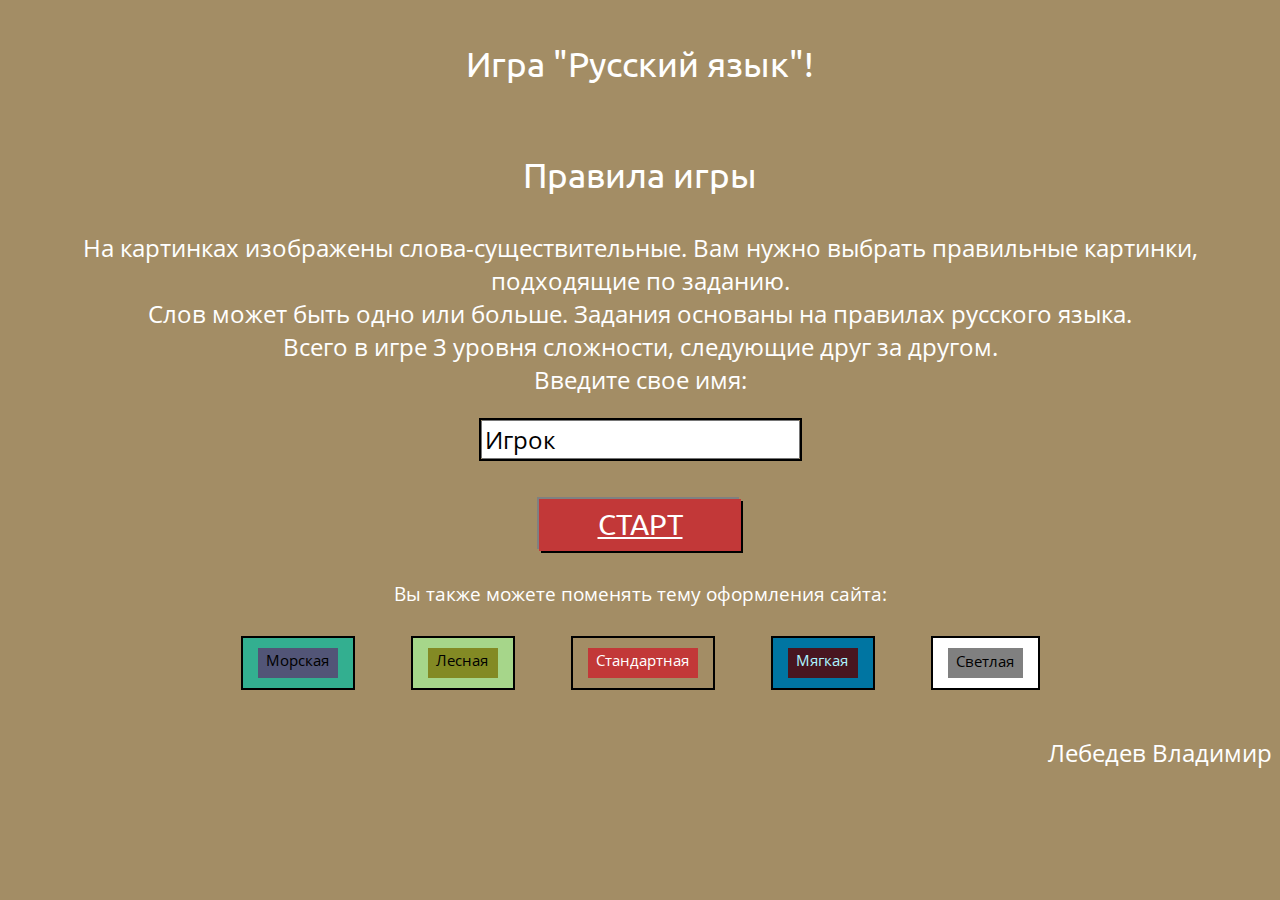
<file: index.html>
<!DOCTYPE html>
<html>
<head>
    <meta charset="utf-8" />
    <title>Добро пожаловать!</title>
    <link rel="icon" href="img/website_icon.png">
    <meta name="viewport" content="width=device-width, initial-scale=1.0">
    <link href="css/style.css" rel="stylesheet" type="text/css" />
    <link href="css/start.css" rel="stylesheet" type="text/css" />
</head>
<body>
    <div class="container">
        
        <div class="header">
            <p class="head">Игра "Русский язык"!</p>
        </div>
        <div class="content">
            <p class="head">Правила игры</p>
            <p class="text">На картинках изображены слова-существительные. Вам нужно выбрать правильные картинки, подходящие по заданию. <br> Слов может быть одно или больше. Задания основаны на правилах русского языка. <br> Всего в игре 3 уровня сложности, следующие друг за другом. <br> Введите свое имя:</p>
            <div class="press_container">
                <input id="input" type="text" value="Игрок" class="text">
            </div>
            <div class="press_container">
                <a href="pages/level1.html" class="press action"> СТАРТ </a>
            </div>
            <p class="text" style="margin-top: -10px; font-size: 14pt;">Вы также можете поменять тему оформления сайта:</p>
            <div class="press_container theme_container">
                <div class="theme_bar" id="marine"></div>
                <div class="theme_bar" id="forest"></div>
                <div class="theme_bar" id="default"></div>
                <div class="theme_bar" id="soft"></div>
                <div class="theme_bar" id="light"></div>
            </div>
        </div>
        <footer class="footer">
            <p class="text">Лебедев Владимир</p>
        </footer>
        <script src="scripts/data.js"></script>
    </div>
</body>
</html>
</file>
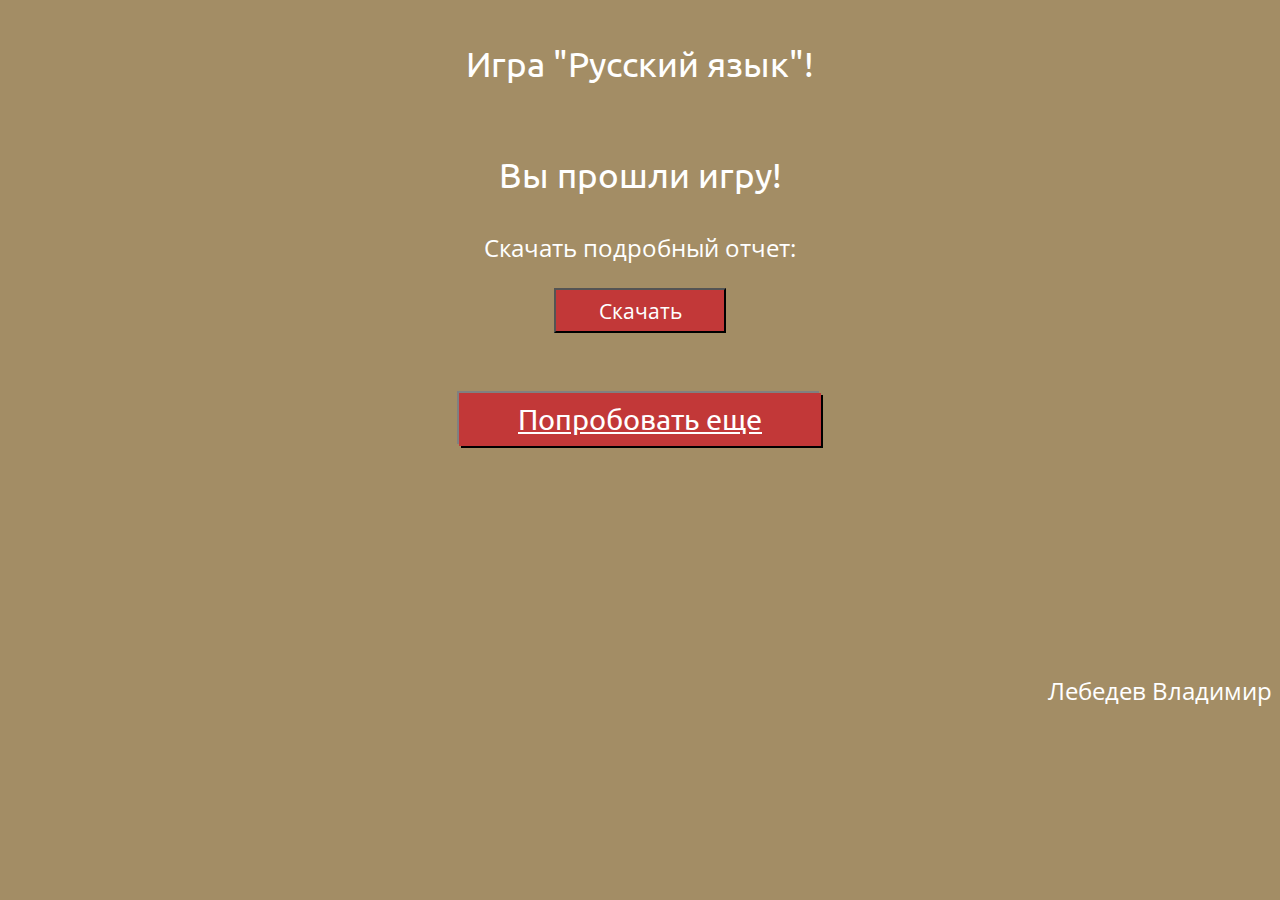
<file: pages/final.html>
<!DOCTYPE html>
<html>
<head>
    <meta charset="utf-8" />
    <title>Результаты</title>
    <link rel="icon" href="../img/website_icon.png">
    <meta name="viewport" content="width=device-width, initial-scale=1.0">
    <link href="../css/style.css" rel="stylesheet" type="text/css" />
    <!-- <link rel="stylesheet" href="https://fonts.googleapis.com/css?family=Open+Sans|Roboto|Ubuntu"/> -->
</head>
<body style="min-width: 900px;">
    <div class="container">
        
        <div class="header">
            <p class="head">Игра "Русский язык"!</p>
        </div>
        <div class="content">
            <p class="head">Вы прошли игру!</p>
            <p class="text" id="area"></p>
            <p class="text">Скачать подробный отчет:</p>
            <div class="press_container">
                <button type="button" class="press" id="btnSave">Скачать</button>
            </div>
            <div class="press_container">
                <a href="../index.html" class="press action"> Попробовать еще </a>
            </div>
        </div>
        <footer class="footer">
            <p class="text">Лебедев Владимир</p>
        </footer>
        <script src="../scripts/result.js"></script>
    </div>
</body>
</html>
</file>
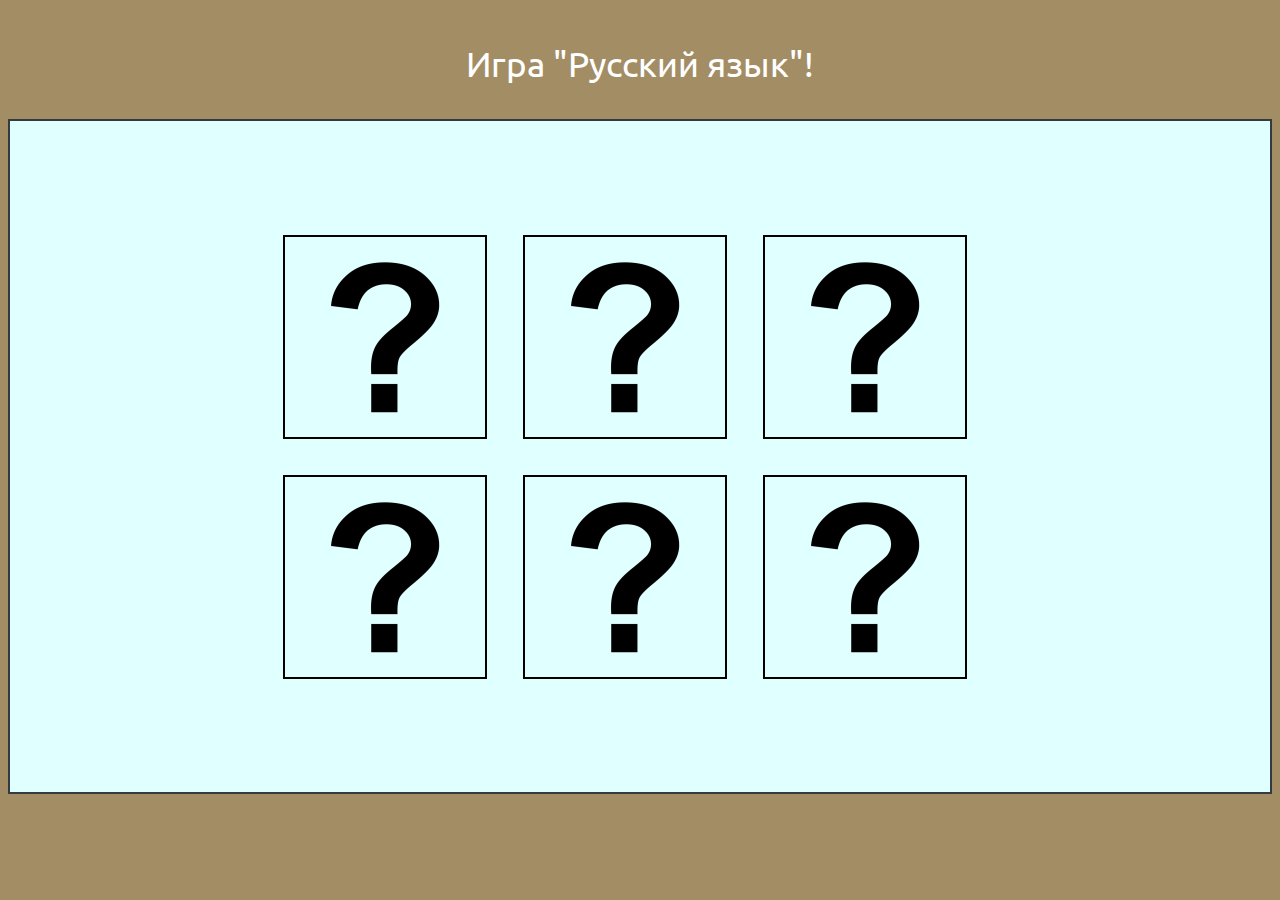
<file: pages/level1.html>
<!DOCTYPE html>
<html>
<head>
    <meta charset="utf-8" />
    <title>Уровень 1</title>
    <link rel="icon" href="../img/website_icon.png">
    <meta name="viewport" content="width=device-width, initial-scale=1.0">
    <link href="../css/style.css" rel="stylesheet" type="text/css" />
    <link href="../css/level1.css" rel="stylesheet" type="text/css" />
</head>
<body>
    <img src="../img/success.png" class="reaction" id="success">
    <img src="../img/failure.png" class="reaction" id="failure">
    <div class="container">
        
        <div class="header">
            <p class="head">Игра "Русский язык"!</p>
        </div>
        <div class="content game_content">
            <div class="level level1">
                <div class="level1_content">
                    <div class="pic" id="1">
                        <img src="../img/default.png" class="pic_content"/>
                    </div>
                    <div class="pic" id="2">
                        <img src="../img/default.png" class="pic_content"/>
                    </div>
                    <div class="pic" id="3">
                        <img src="../img/default.png" class="pic_content"/>
                    </div>
                    <div class="pic" id="4">
                        <img src="../img/default.png" class="pic_content"/>
                    </div>
                    <div class="pic" id="5">
                        <img src="../img/default.png" class="pic_content"/>
                    </div>
                    <div class="pic" id="6">
                        <img src="../img/default.png" class="pic_content"/>
                    </div>
                </div>
                <script src="../scripts/logic.js"></script>
            </div>
        </div>
        <footer class="footer">
        </footer>

    </div>
</body>
</html>
</file>
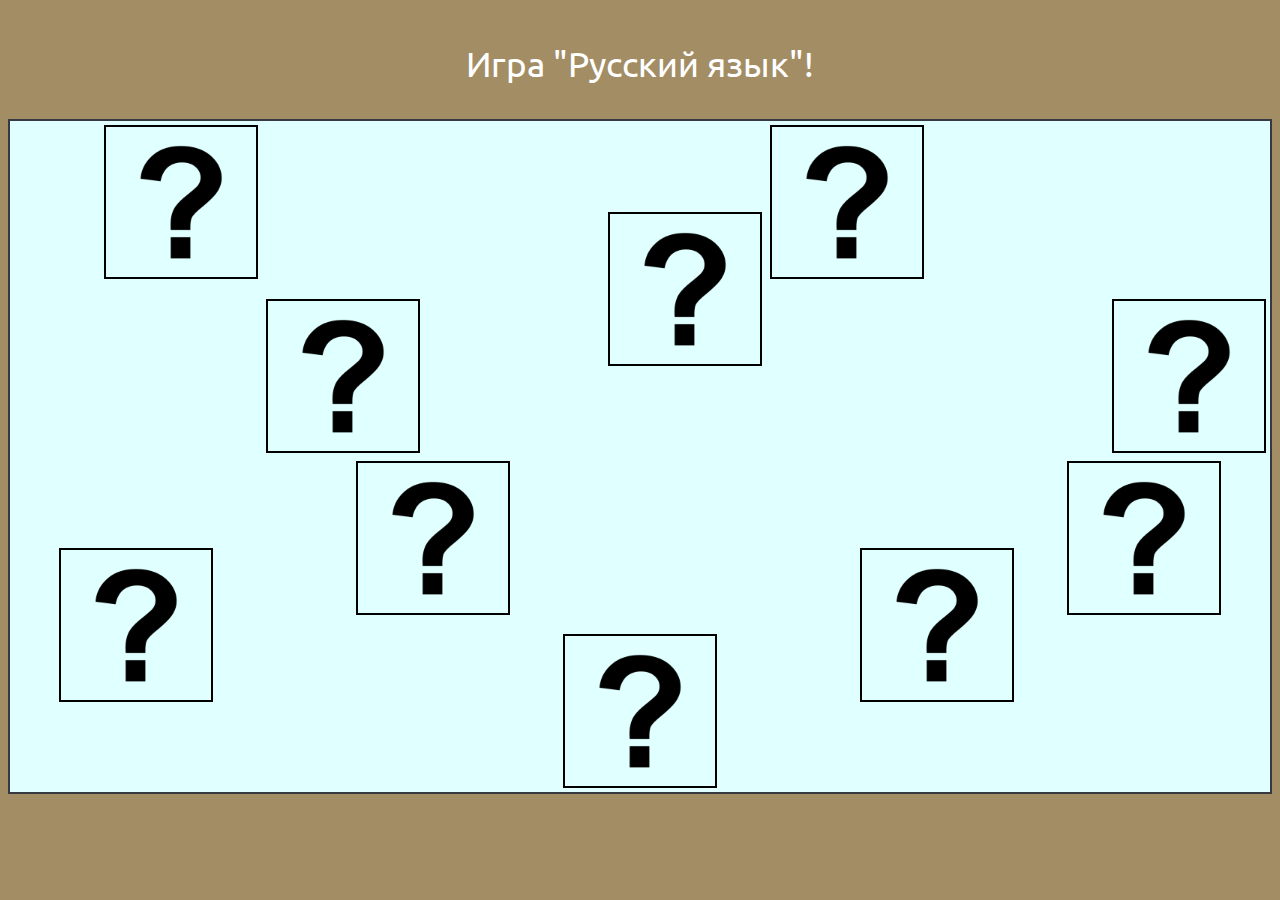
<file: pages/level2.html>
<!DOCTYPE html>
<html>
<head>
    <meta charset="utf-8" />
    <title>Уровень 2</title>
    <link rel="icon" href="../img/website_icon.png">
    <meta name="viewport" content="width=device-width, initial-scale=1.0">
    <link href="../css/style.css" rel="stylesheet" type="text/css" />
    <link href="../css/level2.css" rel="stylesheet" type="text/css" />
</head>
<body>
    <img src="../img/success.png" class="reaction" id="success">
    <img src="../img/failure.png" class="reaction" id="failure">
    <div class="container">
        
        <div class="header">
            <p class="head">Игра "Русский язык"!</p>
        </div>
        <div class="content game_content">
            <div class="level level2">
                <div class="section">
                    <div class="pic" id="1">
                        <img src="../img/default.png" class="pic_content"/>
                    </div>
                </div>
                <div class="section">
                    <div class="pic" id="2">
                        <img src="../img/default.png" class="pic_content"/>
                    </div>
                </div>
                <div class="section">
                    <div class="pic" id="3">
                        <img src="../img/default.png" class="pic_content"/>
                    </div>
                </div>
                <div class="section">
                    <div class="pic" id="4">
                        <img src="../img/default.png" class="pic_content"/>
                    </div>
                </div>
                <div class="section">
                    <div class="pic" id="5">
                        <img src="../img/default.png" class="pic_content"/>
                    </div>
                </div>
                <div class="section">
                    <div class="pic" id="6">
                        <img src="../img/default.png" class="pic_content"/>
                    </div>
                </div>
                <div class="section">
                    <div class="pic" id="7">
                        <img src="../img/default.png" class="pic_content"/>
                    </div>
                </div>
                <div class="section">
                    <div class="pic" id="8">
                        <img src="../img/default.png" class="pic_content"/>
                    </div>
                </div>
                <div class="section">
                    <div class="pic" id="9">
                        <img src="../img/default.png" class="pic_content"/>
                    </div>
                </div>
                <div class="section">
                    <div class="pic" id="10">
                        <img src="../img/default.png" class="pic_content"/>
                    </div>
                </div>
                <script src="../scripts/level2_3.js"></script>
                <script src="../scripts/logic.js"></script>
            </div>
        </div>
        <footer class="footer">
        </footer>

    </div>
</body>
</html>
</file>
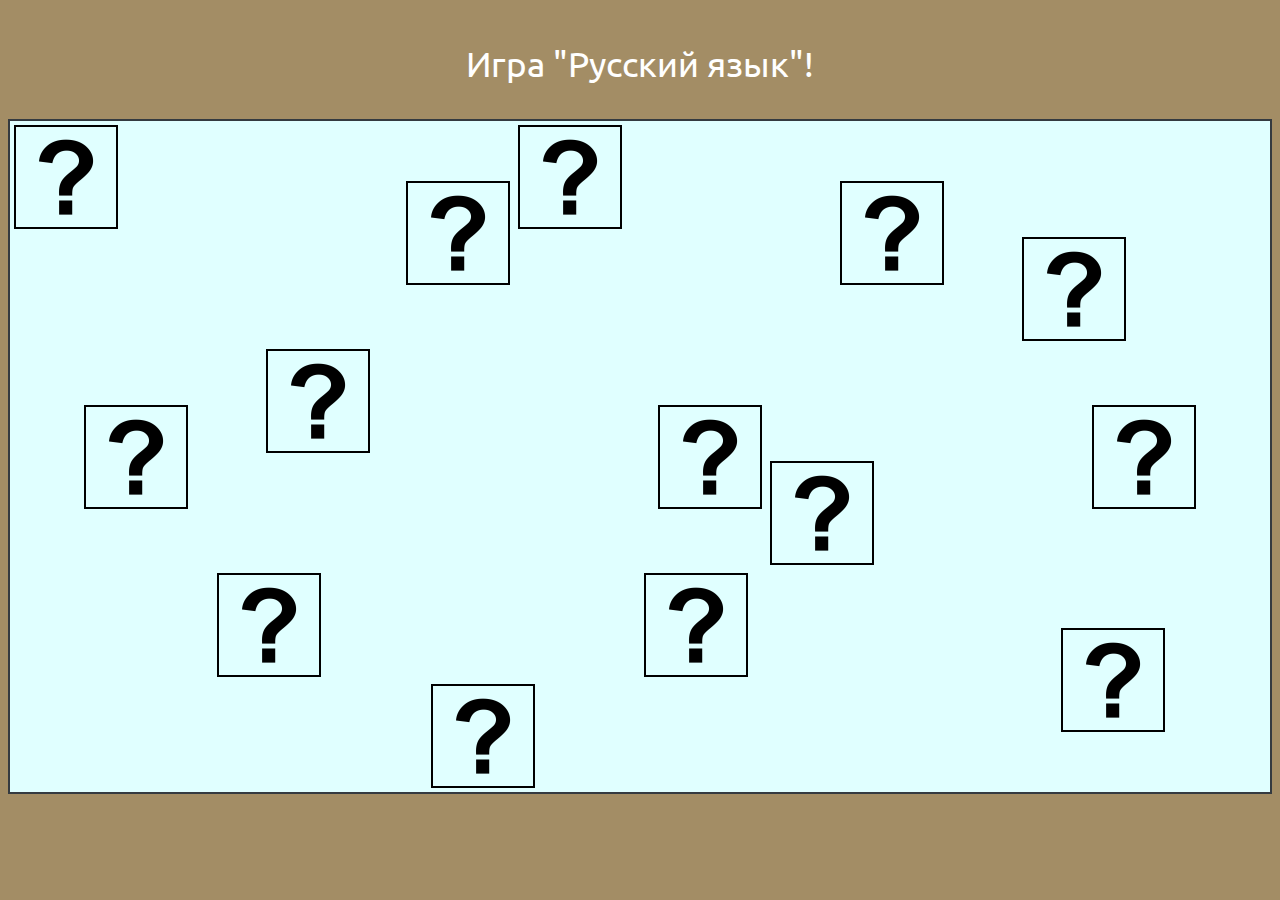
<file: pages/level3.html>
<!DOCTYPE html>
<html>
<head>
    <meta charset="utf-8" />
    <title>Уровень 3</title>
    <link rel="icon" href="../img/website_icon.png">
    <meta name="viewport" content="width=device-width, initial-scale=1.0">
    <link href="../css/style.css" rel="stylesheet" type="text/css" />
    <link href="../css/level3.css" rel="stylesheet" type="text/css" />
</head>
<body>
    <img src="../img/success.png" class="reaction" id="success">
    <img src="../img/failure.png" class="reaction" id="failure">
    <div class="container">
        
        <div class="header">
            <p class="head">Игра "Русский язык"!</p>
        </div>
        <div class="content game_content">
            <div class="level level3">
                <div class="section">
                    <div class="pic" id="1">
                        <img src="../img/default.png" class="pic_content"/>
                    </div>
                </div>
                <div class="section">
                    <div class="pic" id="2">
                        <img src="../img/default.png" class="pic_content"/>
                    </div>
                </div>
                <div class="section">
                    <div class="pic" id="3">
                        <img src="../img/default.png" class="pic_content"/>
                    </div>
                </div>
                <div class="section">
                    <div class="pic" id="4">
                        <img src="../img/default.png" class="pic_content"/>
                    </div>
                </div>
                <div class="section">
                    <div class="pic" id="5">
                        <img src="../img/default.png" class="pic_content"/>
                    </div>
                </div>
                <div class="section">
                    <div class="pic" id="6">
                        <img src="../img/default.png" class="pic_content"/>
                    </div>
                </div>
                <div class="section">
                    <div class="pic" id="7">
                        <img src="../img/default.png" class="pic_content"/>
                    </div>
                </div>
                <div class="section">
                    <div class="pic" id="8">
                        <img src="../img/default.png" class="pic_content"/>
                    </div>
                </div>
                <div class="section">
                    <div class="pic" id="9">
                        <img src="../img/default.png" class="pic_content"/>
                    </div>
                </div>
                <div class="section">
                    <div class="pic" id="10">
                        <img src="../img/default.png" class="pic_content"/>
                    </div>
                </div>
                <div class="section">
                    <div class="pic" id="11">
                        <img src="../img/default.png" class="pic_content"/>
                    </div>
                </div>
                <div class="section">
                    <div class="pic" id="12">
                        <img src="../img/default.png" class="pic_content"/>
                    </div>
                </div>
                <div class="section">
                    <div class="pic" id="13">
                        <img src="../img/default.png" class="pic_content"/>
                    </div>
                </div>
                <div class="section">
                    <div class="pic" id="14">
                        <img src="../img/default.png" class="pic_content"/>
                    </div>
                </div>
                <script src="../scripts/level2_3.js"></script>
                <script src="../scripts/logic.js"></script>
            </div>
        </div>
        <footer class="footer">
        </footer>

    </div>
</body>
</html>
</file>
<file: css/style.css>
body{
    background-color: rgb(163,141,101);
}
a{
    margin-top: 20px;
    margin-bottom: 40px;
    box-shadow: -2px -2px 0px 0px grey, 2px 2px 0px 0px black;
    /*box-shadow: -1px 0px 0px 1px grey, 1px 0px 0px 1px black, 0px -1px 0px 1px grey, 0px 1px 0px 1px black;*/
}

input{
    margin-top: 0px;
    margin-bottom: 20px;
}

.container{
    display: flex;
    flex-flow: column;
}

.header{
    order: 1;
    color: white;
    flex: 0 1 10vh;
}

.help_box{

}

.help{
    margin-left: 2vw; 
    margin-top: -30px;
    height: 190px;
    width: 250px;
}

.head{
    font-family: 'Ubuntu', serif;
    font-size: 26pt;
}
.text{
    font-family: 'Open Sans', serif;
    font-size: 18pt;
}

p{
    text-align: center;
}

.content{
    order: 2;
    color: white;
    flex: 1 1 60vh;
}

.footer{
    order: 3;
    flex: 0 1 4vh;
    color: white;
}

.footer p{
    text-align: right;
    margin-top: 15px;
}

.level{
    border: 2px solid rgb(52,58,64);
    background-color: lightcyan;
    flex-grow: 4;
    flex-shrink: 8;
    flex-basis: 80%;
    order: 1;
    min-height: 500px;
    min-width: 850px;
}

.game_content{
    display: flex;
    flex-flow: row nowrap;
    flex: 1 1 75vh;
}

.aside{
    flex-basis: 20%;
    min-width: 8em;
    min-height: 100%;
    flex-grow: 1;
    flex-shrink: 1;
    order: 2;
}

.press_container{
    display: flex;
    justify-content: center;
    align-items: center;
}

.press{
    font: 16pt 'Open Sans', serif;
    color: white;
    background-color: rgb(194, 56, 56);
    padding: 0.3em 2em;
    position: relative;
    margin-bottom: 40px;
}

.action{
    font: 22pt 'Ubuntu', serif;
}

.pic_content{
    height: inherit;
    width: inherit;
}

.reaction{
    display: none;
    position: absolute;
    z-index: 6;
    margin-top: 9%;
    margin-left: 22%;
    width: 65vh;
    height: 65vh;
    opacity: 0%;
}

.anim{
    animation-name: success;
    animation-duration: 4s;
    animation-iteration-count: 1;
}

@keyframes success{
  0%{
      opacity: 0%;
  }
  50%{
      opacity: 100%;
  }
  100%{
      opacity: 0%;
  }
}


@media all and (max-width: 1170px) {
    .game_content{
        flex-flow: column nowrap;
    }
    .level{
        order: 3;
    }
    .reaction{
        margin-top: 37%;
        margin-left: 13%;
        width: 70vw;
        height: 70vw;
    }
    .help_box{
        width: 100%;
        display: flex;
        justify-content: center;
        margin-bottom: 15px;
    }
    .help{
        width: 368px;
        height: 316px;
    }
}

@font-face {
    font-family: "Open Sans";  
    src: url("../fonts/OpenSans.ttf") format("truetype"); 
    font-style: normal; 
    font-weight: normal;
}
     
@font-face{
    font-family: "Ubuntu";
    src: url("../fonts/Ubuntu.ttf") format("truetype");
    font-style: normal; 
    font-weight: normal; 
}
</file>
<file: css/start.css>
body{
    min-width: 900px;
}

input{
    outline: 2px solid black;
}

.theme_container{
    height: 6em;
    min-width: 900px;
}

.theme_bar{
    margin-top: -20px;
    margin-left: 30px;
    margin-right: 30px;
    height: 50px;
    font: 11pt 'Open Sans', serif;
    outline: 2px solid black;
    cursor: pointer;
}


#marine{
    background-color: #33af90;
    width: 110px;
}
#marine::after{
    content: "Морская";
    color: black;
    position: relative;
    display: block;
    left: 23px;
    bottom: 18px;
}
#marine::before{
    content: " ";
    display: block;
    position: relative;
    height: 30px;
    width: 80px;
    top: 10px;
    left: 15px;
    background-color: #525577;
}

#forest{
    background-color: #a6d68a;
    width: 100px;
}
#forest::after{
    content: "Лесная";
    color: black;
    position: relative;
    display: block;
    left: 23px;
    bottom: 18px;
}
#forest::before{
    content: " ";
    display: block;
    position: relative;
    height: 30px;
    width: 70px;
    top: 10px;
    left: 15px;
    background-color: #838a24;
}

#default{
    background-color: rgb(163,141,101);
    width: 140px;
}
#default::after{
    content: "Стандартная";
    color: #FFFFFF;
    position: relative;
    display: block;
    left: 23px;
    bottom: 18px;
}
#default::before{
    content: " ";
    display: block;
    position: relative;
    height: 30px;
    width: 110px;
    top: 10px;
    left: 15px;
    background-color: rgb(194, 56, 56);
}

#soft{
    background-color: #0075A2;
    width: 100px;
}
#soft::after{
    content: "Мягкая";
    color: #ADF5FF;
    position: relative;
    display: block;
    left: 23px;
    bottom: 18px;
}
#soft::before{
    content: " ";
    display: block;
    position: relative;
    height: 30px;
    width: 70px;
    top: 10px;
    left: 15px;
    background-color: #481620;
}

#light{
    background-color: white;
    width: 105px;
}
#light::after{
    content: "Светлая";
    color: black;
    position: relative;
    display: block;
    left: 23px;
    bottom: 17px;
}
#light::before{
    content: " ";
    display: block;
    position: relative;
    height: 30px;
    width: 75px;
    top: 10px;
    left: 15px;
    background-color: grey;
}
</file>
<file: css/level1.css>
.level1{
    display: flex;
    justify-content: center;
    align-items: center;
}

.level1_content{
    display: flex;
    flex-flow: row wrap;
    max-width: 750px;
}

.pic{
    height: 200px;
    width: 200px;
    margin: 20px;
    outline: 2px solid black;
    overflow: hidden;
}

.selected{
    outline: 4px solid blue;
}

.pic:hover{
    outline-width: 6px;
}
</file>
<file: css/level2.css>
.level2{
    display: flex;
    flex-flow: row wrap;
}

.section{
    min-height: 150px;
    min-width: 150px;
    flex: 1 1 18%;
    padding: 6px;
    display: flex;
}

.pic{
    height: 150px;
    width: 150px;
    outline: 2px solid black;
    overflow: hidden;
    display: block;
    position: relative;
}

.selected{
    outline: 4px solid blue;
}

.pic:hover{
    outline-width: 6px;
}
</file>
<file: css/level3.css>
.level3{
    display: flex;
    flex-flow: row wrap;
}

.section{
    min-height: 100px;
    min-width: 100px;
    flex: 1 1 16%;
    padding: 6px;
    display: flex;
}

.pic{
    height: 100px;
    width: 100px;
    outline: 2px solid black;
    overflow: hidden;
    display: block;
    position: relative;

}

.selected{
    outline: 4px solid blue;
}

.pic:hover{
    outline-width: 6px;
}
</file>
